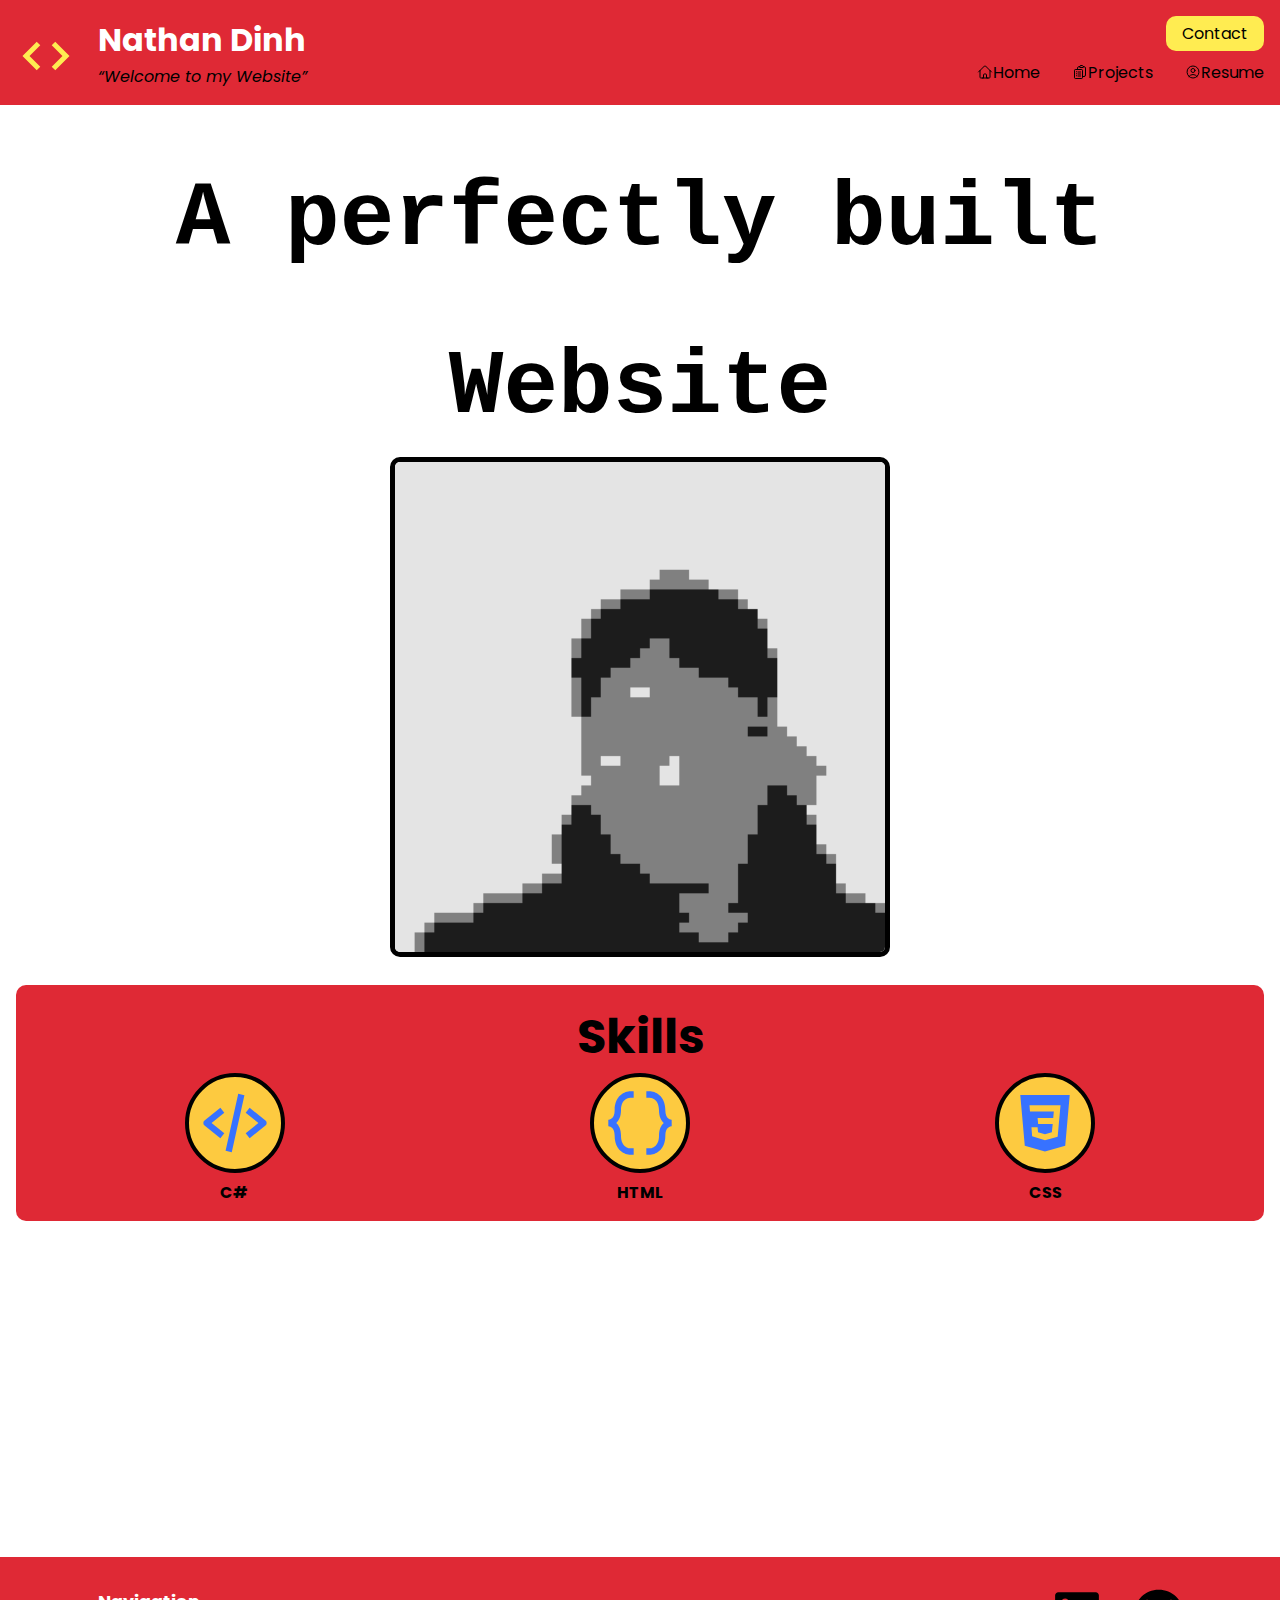
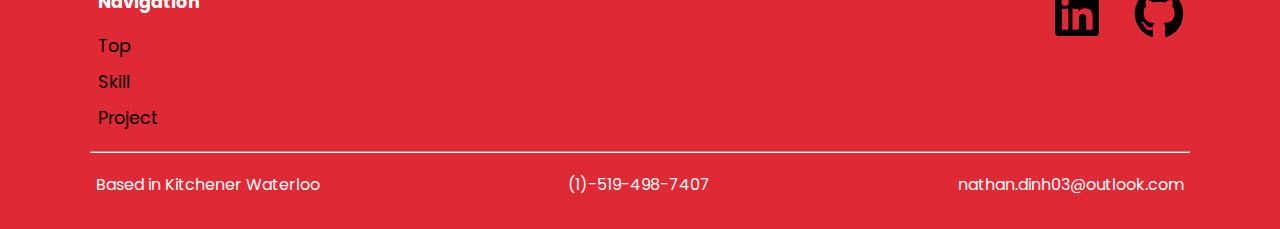
<file: Page/index.html>
<!DOCTYPE html>
<html lang="en">
  <head>
    <link rel="stylesheet" href="../CSS/Defualt.css" />
    <link rel="stylesheet" href="../CSS/index.css" />
    <title>Nathan Dinh</title>
  </head>
  <body>
    <div class="Top-Header">
      <header class="Header-Name">
        <div class="Logo-Container">
          <svg
            xmlns="http://www.w3.org/2000/svg"
            width="60"
            height="60"
            viewBox="0 0 24 24"
            style="fill: #ffec51"
          >
            <path
              d="M8.293 6.293 2.586 12l5.707 5.707 1.414-1.414L5.414 12l4.293-4.293zm7.414 11.414L21.414 12l-5.707-5.707-1.414 1.414L18.586 12l-4.293 4.293z"
            ></path>
          </svg>
        </div>
        <div>
          <h1>Nathan Dinh</h1>
          <div class="Header-Intro">
            <i><q>Welcome to my Website</q></i>
          </div>
        </div>
      </header>

      <div class="Navigation-Content">
        <div class="Navigation-Contact">
          <a href="#">Contact</a>
        </div>
        <nav>
          <ul class="Navigation-Main">
            <li class="Navigation-Link">
              <div>
                <svg
                  xmlns="http://www.w3.org/2000/svg"
                  fill="none"
                  viewBox="0 0 24 24"
                  stroke-width="1.5"
                  stroke="currentColor"
                  class="w-6 h-6"
                >
                  <path
                    stroke-linecap="round"
                    stroke-linejoin="round"
                    d="M2.25 12l8.954-8.955c.44-.439 1.152-.439 1.591 0L21.75 12M4.5 9.75v10.125c0 .621.504 1.125 1.125 1.125H9.75v-4.875c0-.621.504-1.125 1.125-1.125h2.25c.621 0 1.125.504 1.125 1.125V21h4.125c.621 0 1.125-.504 1.125-1.125V9.75M8.25 21h8.25"
                  />
                </svg>
              </div>
              <div>
                <a href="#">Home</a>
              </div>
            </li>
            <li class="Navigation-Link">
              <div>
                <svg
                  xmlns="http://www.w3.org/2000/svg"
                  fill="none"
                  viewBox="0 0 24 24"
                  stroke-width="1.5"
                  stroke="currentColor"
                  class="w-6 h-6"
                >
                  <path
                    stroke-linecap="round"
                    stroke-linejoin="round"
                    d="M9 12h3.75M9 15h3.75M9 18h3.75m3 .75H18a2.25 2.25 0 002.25-2.25V6.108c0-1.135-.845-2.098-1.976-2.192a48.424 48.424 0 00-1.123-.08m-5.801 0c-.065.21-.1.433-.1.664 0 .414.336.75.75.75h4.5a.75.75 0 00.75-.75 2.25 2.25 0 00-.1-.664m-5.8 0A2.251 2.251 0 0113.5 2.25H15c1.012 0 1.867.668 2.15 1.586m-5.8 0c-.376.023-.75.05-1.124.08C9.095 4.01 8.25 4.973 8.25 6.108V8.25m0 0H4.875c-.621 0-1.125.504-1.125 1.125v11.25c0 .621.504 1.125 1.125 1.125h9.75c.621 0 1.125-.504 1.125-1.125V9.375c0-.621-.504-1.125-1.125-1.125H8.25zM6.75 12h.008v.008H6.75V12zm0 3h.008v.008H6.75V15zm0 3h.008v.008H6.75V18z"
                  />
                </svg>
              </div>
              <a href="#">Projects</a>
            </li>
            <li class="Navigation-Link">
              <div>
                <svg
                  xmlns="http://www.w3.org/2000/svg"
                  fill="none"
                  viewBox="0 0 24 24"
                  stroke-width="1.5"
                  stroke="currentColor"
                  class="w-6 h-6"
                >
                  <path
                    stroke-linecap="round"
                    stroke-linejoin="round"
                    d="M17.982 18.725A7.488 7.488 0 0012 15.75a7.488 7.488 0 00-5.982 2.975m11.963 0a9 9 0 10-11.963 0m11.963 0A8.966 8.966 0 0112 21a8.966 8.966 0 01-5.982-2.275M15 9.75a3 3 0 11-6 0 3 3 0 016 0z"
                  />
                </svg>
              </div>
              <a href="#">Resume</a>
            </li>
          </ul>
        </nav>
      </div>
    </div>

    <!--Main-->
    <div class="Full-Container">
      <main>
        <div class="Block-One">
          <div class="Quote">
            <h1><code>A perfectly built Website</code></h1>
          </div>
          <div class="Picture">
            <img src="../Images/BadPicture.jpg" alt="#" class="BadPicture" />
          </div>
        </div>

        <div class="Block-Two">
          <div class="Sub-Header">
            <h1>Skills</h1>
          </div>
          <div class="Skill One">
            <svg
              xmlns="http://www.w3.org/2000/svg"
              width="100"
              height="100"
              viewBox="0 0 24 24"
              style="fill: #3772ff"
              class="Skill-Icon"
            >
              <path
                d="m7.375 16.781 1.25-1.562L4.601 12l4.024-3.219-1.25-1.562-5 4a1 1 0 0 0 0 1.562l5 4zm9.25-9.562-1.25 1.562L19.399 12l-4.024 3.219 1.25 1.562 5-4a1 1 0 0 0 0-1.562l-5-4zm-1.649-4.003-4 18-1.953-.434 4-18z"
              ></path>
            </svg>
            <h2>C#</h2>
          </div>
          <div class="Skill Two">
            <svg
              xmlns="http://www.w3.org/2000/svg"
              width="100"
              height="100"
              viewBox="0 0 24 24"
              style="fill: #3772ff"
              class="Skill-Icon"
            >
              <path
                d="M9 22h1v-2h-.989C8.703 19.994 6 19.827 6 16c0-1.993-.665-3.246-1.502-4C5.335 11.246 6 9.993 6 8c0-3.827 2.703-3.994 3-4h1V2H8.998C7.269 2.004 4 3.264 4 8c0 2.8-1.678 2.99-2.014 3L2 13c.082 0 2 .034 2 3 0 4.736 3.269 5.996 5 6zm13-11c-.082 0-2-.034-2-3 0-4.736-3.269-5.996-5-6h-1v2h.989c.308.006 3.011.173 3.011 4 0 1.993.665 3.246 1.502 4-.837.754-1.502 2.007-1.502 4 0 3.827-2.703 3.994-3 4h-1v2h1.002C16.731 21.996 20 20.736 20 16c0-2.8 1.678-2.99 2.014-3L22 11z"
              ></path>
            </svg>
            <h2>HTML</h2>
          </div>
          <div class="Skill Three">
            <svg
              xmlns="http://www.w3.org/2000/svg"
              width="100"
              height="100"
              viewBox="0 0 24 24"
              style="fill: #3772ff"
              class="Skill-Icon"
            >
              <path
                d="M4.192 3.143h15.615l-1.42 16.034-6.404 1.812-6.369-1.813L4.192 3.143zM16.9 6.424l-9.8-.002.158 1.949 7.529.002-.189 2.02H9.66l.179 1.913h4.597l-.272 2.62-2.164.598-2.197-.603-.141-1.569h-1.94l.216 2.867L12 17.484l3.995-1.137.905-9.923z"
              ></path>
            </svg>
            <h2>CSS</h2>
          </div>
        </div>

        <div class="Block-Three"></div>

        <div class="Block-Four"></div>
      </main>
    </div>

    <!--Footer-->
    <footer>

      <div class="Section-One">
        <h2 class="Footer-SubHeader" >Navigation</h2>
        <a href="#Top-Header" class="Footer-Link">Top</a>
        <a href="#" class="Footer-Link">Skill</a>
        <a href="#" class="Footer-Link">Project</a>
      </div>

      <div class="Section-Two">
        <a href="#">
          <svg xmlns="http://www.w3.org/2000/svg" viewBox="0 0 448 512" class="Footer-Icon"><!--! Font Awesome Pro 6.2.1 by @fontawesome - https://fontawesome.com License - https://fontawesome.com/license (Commercial License) Copyright 2022 Fonticons, Inc. --><path d="M416 32H31.9C14.3 32 0 46.5 0 64.3v383.4C0 465.5 14.3 480 31.9 480H416c17.6 0 32-14.5 32-32.3V64.3c0-17.8-14.4-32.3-32-32.3zM135.4 416H69V202.2h66.5V416zm-33.2-243c-21.3 0-38.5-17.3-38.5-38.5S80.9 96 102.2 96c21.2 0 38.5 17.3 38.5 38.5 0 21.3-17.2 38.5-38.5 38.5zm282.1 243h-66.4V312c0-24.8-.5-56.7-34.5-56.7-34.6 0-39.9 27-39.9 54.9V416h-66.4V202.2h63.7v29.2h.9c8.9-16.8 30.6-34.5 62.9-34.5 67.2 0 79.7 44.3 79.7 101.9V416z"/></svg>
        </a>
        
        <a href="#">
          <svg xmlns="http://www.w3.org/2000/svg" viewBox="0 0 496 512" class="Footer-Icon"><!--! Font Awesome Pro 6.2.1 by @fontawesome - https://fontawesome.com License - https://fontawesome.com/license (Commercial License) Copyright 2022 Fonticons, Inc. --><path d="M165.9 397.4c0 2-2.3 3.6-5.2 3.6-3.3.3-5.6-1.3-5.6-3.6 0-2 2.3-3.6 5.2-3.6 3-.3 5.6 1.3 5.6 3.6zm-31.1-4.5c-.7 2 1.3 4.3 4.3 4.9 2.6 1 5.6 0 6.2-2s-1.3-4.3-4.3-5.2c-2.6-.7-5.5.3-6.2 2.3zm44.2-1.7c-2.9.7-4.9 2.6-4.6 4.9.3 2 2.9 3.3 5.9 2.6 2.9-.7 4.9-2.6 4.6-4.6-.3-1.9-3-3.2-5.9-2.9zM244.8 8C106.1 8 0 113.3 0 252c0 110.9 69.8 205.8 169.5 239.2 12.8 2.3 17.3-5.6 17.3-12.1 0-6.2-.3-40.4-.3-61.4 0 0-70 15-84.7-29.8 0 0-11.4-29.1-27.8-36.6 0 0-22.9-15.7 1.6-15.4 0 0 24.9 2 38.6 25.8 21.9 38.6 58.6 27.5 72.9 20.9 2.3-16 8.8-27.1 16-33.7-55.9-6.2-112.3-14.3-112.3-110.5 0-27.5 7.6-41.3 23.6-58.9-2.6-6.5-11.1-33.3 2.6-67.9 20.9-6.5 69 27 69 27 20-5.6 41.5-8.5 62.8-8.5s42.8 2.9 62.8 8.5c0 0 48.1-33.6 69-27 13.7 34.7 5.2 61.4 2.6 67.9 16 17.7 25.8 31.5 25.8 58.9 0 96.5-58.9 104.2-114.8 110.5 9.2 7.9 17 22.9 17 46.4 0 33.7-.3 75.4-.3 83.6 0 6.5 4.6 14.4 17.3 12.1C428.2 457.8 496 362.9 496 252 496 113.3 383.5 8 244.8 8zM97.2 352.9c-1.3 1-1 3.3.7 5.2 1.6 1.6 3.9 2.3 5.2 1 1.3-1 1-3.3-.7-5.2-1.6-1.6-3.9-2.3-5.2-1zm-10.8-8.1c-.7 1.3.3 2.9 2.3 3.9 1.6 1 3.6.7 4.3-.7.7-1.3-.3-2.9-2.3-3.9-2-.6-3.6-.3-4.3.7zm32.4 35.6c-1.6 1.3-1 4.3 1.3 6.2 2.3 2.3 5.2 2.6 6.5 1 1.3-1.3.7-4.3-1.3-6.2-2.2-2.3-5.2-2.6-6.5-1zm-11.4-14.7c-1.6 1-1.6 3.6 0 5.9 1.6 2.3 4.3 3.3 5.6 2.3 1.6-1.3 1.6-3.9 0-6.2-1.4-2.3-4-3.3-5.6-2z"/></svg>
        </a>
        
      </div>

      <div class="Section-Three">
        <hr>
      </div>

      <div class="Section-Four">
        <p>Based in Kitchener Waterloo</p>
        <p>(1)-519-498-7407</p>
        <p>nathan.dinh03@outlook.com</p>
      </div>
    </footer>
  </body>
</html>
</file>
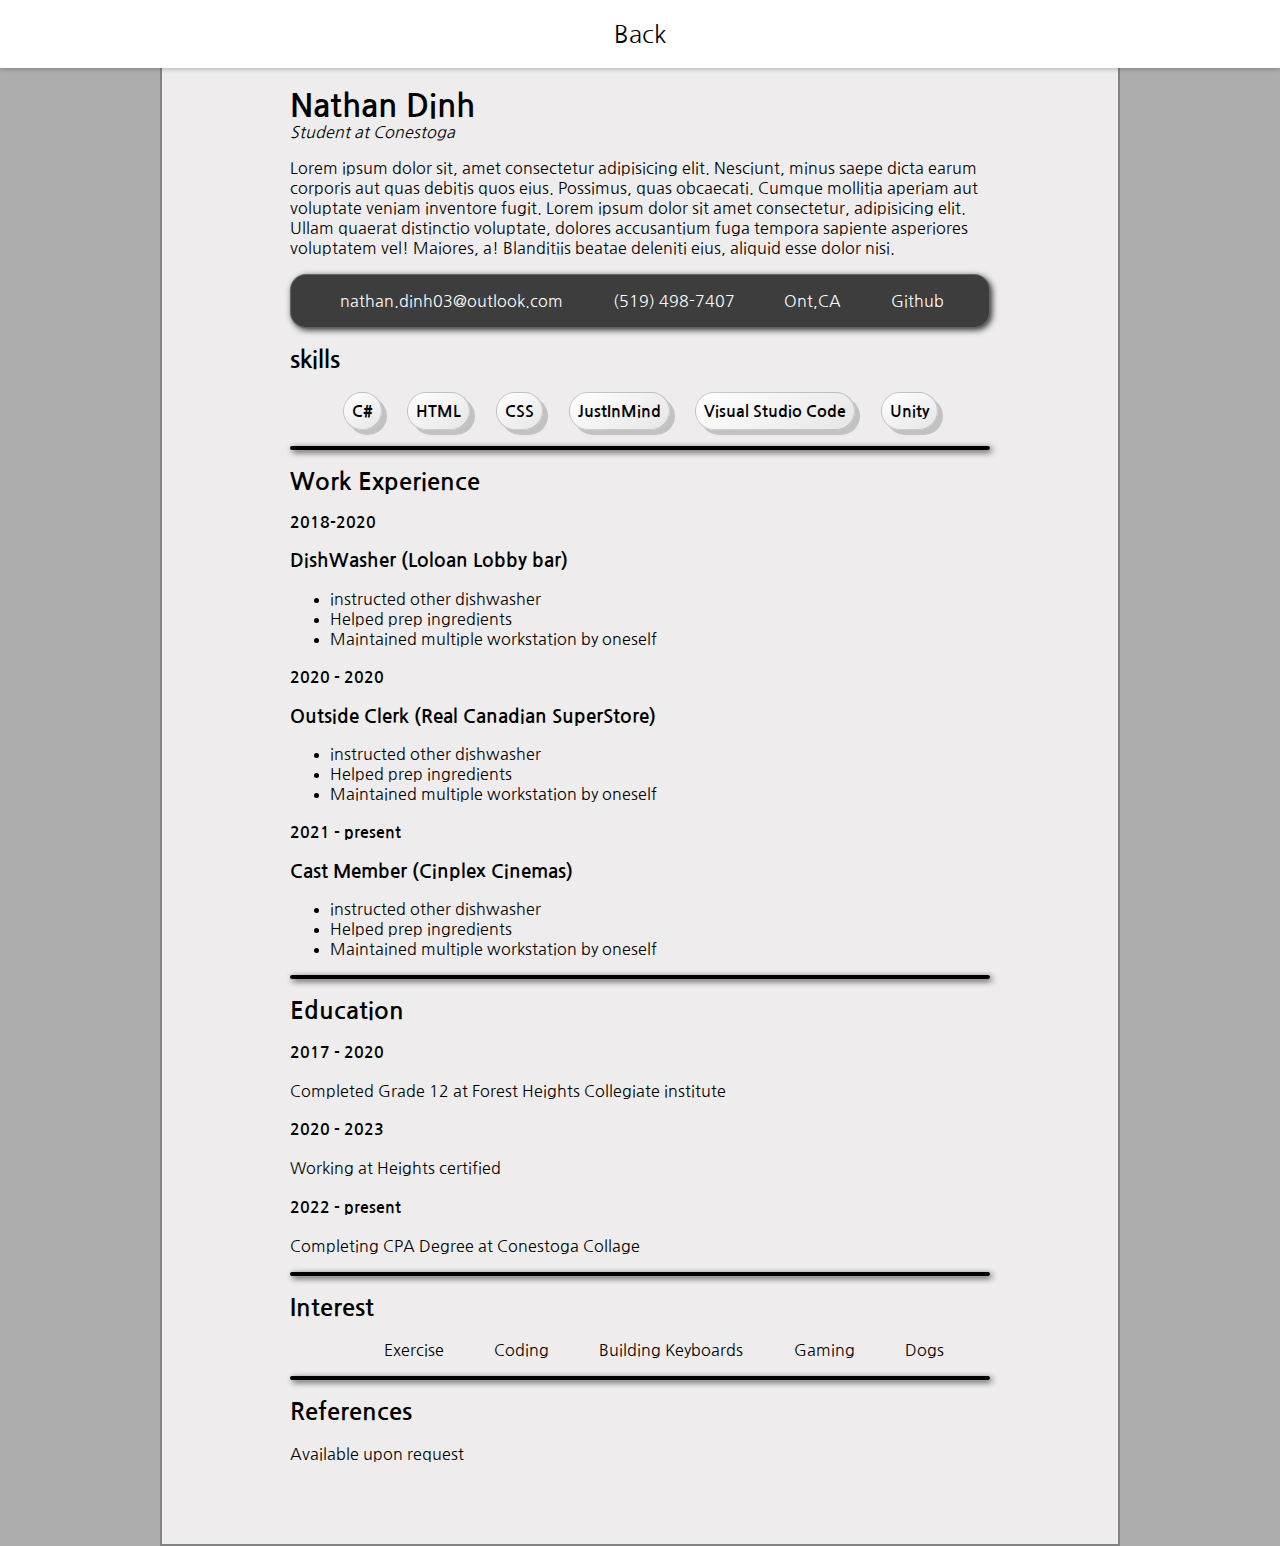
<file: AboutMe/Resume.html>
<!DOCTYPE html>
<html lang="en">
  <head>
    <title>Resume</title>
    <link rel="stylesheet" href="StyleSheet/style.css" />
    <link rel="stylesheet" href="https://cdnjs.cloudflare.com/ajax/libs/font-awesome/6.2.0/css/all.min.css" integrity="sha512-xh6O/CkQoPOWDdYTDqeRdPCVd1SpvCA9XXcUnZS2FmJNp1coAFzvtCN9BmamE+4aHK8yyUHUSCcJHgXloTyT2A==" crossorigin="anonymous" referrerpolicy="no-referrer" />
  </head>

  <body>
    <header class="Navagation">
        <a href="./Main.html">Back</a>
    </header>
    <main>
        <div id="top">
            <h1 id="Name">Nathan Dinh</h1>
            <i>Student at Conestoga</i>
            <p>
              Lorem ipsum dolor sit, amet consectetur adipisicing elit. Nesciunt,
              minus saepe dicta earum corporis aut quas debitis quos eius. Possimus,
              quas obcaecati. Cumque mollitia aperiam aut voluptate veniam inventore
              fugit. Lorem ipsum dolor sit amet consectetur, adipisicing elit. Ullam
              quaerat distinctio voluptate, dolores accusantium fuga tempora sapiente
              asperiores voluptatem vel! Maiores, a! Blanditiis beatae deleniti eius,
              aliquid esse dolor nisi.
            </p>
        </div>
          <nav>
            <p><a href="#"><i class="fa-regular fa-envelope"></i>&nbsp;nathan.dinh03@outlook.com</a></p>   
            <p><a href="#"><i class="fa-solid fa-phone"></i>&nbsp;(519) 498-7407</a></p>
            <p><a href="#"><i class="fa-solid fa-location-pin"></i>&nbsp;Ont,CA</a></p>
            <p><a href="https://github.com/Nathan-Dinh"><i class="fa-brands fa-github"></i>&nbsp;Github</a></p>
          </nav>
      <div>
        <h2>skills</h2>
        <ul id="skills">
          <li><b>C#</b></li>
          <li><b>HTML</b></li>
          <li><b>CSS</b></li>
          <li><b>JustInMind</b></li>
          <li><b>Visual&nbsp;Studio&nbsp;Code</b></li>
          <li><b>Unity</b></li>
        </ul>
      </div>
      <hr />
      <div id="Experience">
        <h2>Work Experience</h2>
        <h4>2018-2020</h3>
        <h3>DishWasher (Loloan Lobby bar)</h2>
        <ol>
          <li>instructed other dishwasher</li>
          <li>Helped prep ingredients</li>
          <li>Maintained multiple workstation by oneself</li>
        </ol>

        <h4>2020 - 2020</h3>
        <h3>Outside Clerk (Real Canadian SuperStore)</h2>
        <ol>
          <li>instructed other dishwasher</li>
          <li>Helped prep ingredients</li>
          <li>Maintained multiple workstation by oneself</li>
        </ol>

        <h4>2021 - present</h3>
        <h3>Cast Member (Cinplex Cinemas)</h2>
        <ol>
          <li>instructed other dishwasher</li>
          <li>Helped prep ingredients</li>
          <li>Maintained multiple workstation by oneself</li>
        </ol>
      </div>
      <hr />
      <div id="Education">
        <h2>Education</h2>
        <h4>2017 - 2020</h3>
        <p>Completed Grade 12 at Forest Heights Collegiate institute</p>
        <h4>2020 - 2023</h3>
        <p>Working at Heights certified</p>
        <h4>2022 - present</h4>
        <p>Completing CPA Degree at Conestoga Collage</p>
      </div>
      <hr />
      <div>
        <h2>Interest</h2>
        <ul id="Interest">
          <li><i class="fa-solid fa-dumbbell"></i>&nbsp; Exercise</li>
          <li><i class="fa-solid fa-terminal"></i>&nbsp;Coding</li>
          <li><i class="fa-regular fa-keyboard"></i>&nbsp;Building Keyboards</li>
          <li><i class="fa-solid fa-headset"></i>&nbsp;Gaming</li>
          <li><i class="fa-solid fa-dog"></i>&nbsp;Dogs</li>
        </ul>
      </div>
      <hr />
      <div id="Reference">
        <h2>References</h2>
        <p>Available upon request</p>
      </div>
    </main>
  </body>
</html>
</file>
<file: CSS/Defualt.css>
@import url('https://fonts.googleapis.com/css2?family=Poppins&display=swap');

*{
    box-sizing: border-box;
    font-size: inherit;
    margin: 0;
    padding: 0; 
}

a{
    text-decoration: none;
    color: black;
}

a:hover{
    color: white;
}

.Full-Container{
    margin: 1em 1em;
    font-family: 'Poppins', sans-serif;
}

hr{
    background-color: black;
    width: 100%;
}
</file>
<file: CSS/index.css>
/* Top Header portion*/
.Top-Header {
  display: flex;
  position: sticky;
  top: 0;
  background-color: #df2935;
  font-family: "Poppins", sans-serif;
  padding: 1em 1em 1em 1em;
}

.Header-Name {
  font-size: 2em;
  color: white;
  display: flex;
}

.Header-Intro {
  font-size: 0.5em;
  color: black;
}

.Navigation-Content {
  font-size: 1rem;
  margin-left: auto;
  text-align: right;
}

.Navigation-Contact {
  background-color: #ffec51;
  border-radius: 10px;
  color: black;
  padding: 0.3em 1em;
  max-width: fit-content;
  margin-left: auto;
  margin-bottom: 0.6em;
}

.Navigation-Main {
  display: flex;
}

.Navigation-Link {
  display: flex;
  justify-content: center;
  list-style: none;
  margin-left: 2em;
  margin-top: auto;
}

.Logo-Container {
  width: 50px;
  height: 50px;
  margin-right: 1em;
}

.Logo-Container {
  margin-top: 10px;
}

.w-6 {
  height: 1em;
  width: 1em;
  margin-top: 4px;
}

/*Main*/
/*Block-One*/
.Block-One {
  max-height: 50em;
  display: flex;
  flex-direction: column;
  margin-bottom: 4em;
}

.BadPicture {
  border: 5px solid black;
  border-radius: 10px;
  width: 500px;
  height: 500px;
}

.Picture {
  margin: auto;
}

.Quote {
  font-size: 7em;
  text-align: center;
}
/*Block-Two*/
.Block-Two {
  background-color: #df2935;
  border-radius: 10px;
  padding: 1em;
  display: grid;
  grid-template-areas:
    "Sub-Header Sub-Header Sub-Header"
    "One Two Three";
}

.Sub-Header {
  grid-area: Sub-Header;
  font-size: 3em;
  text-align: center;
}

.Skill {
  font-size: 1em;
  margin: 0 auto;
  text-align: center;
}

.One {
  grid-area: One;
}

.Two {
  grid-area: Two;
}

.Three {
  grid-area: Three;
}

.Skill-Icon {
  background-color: #fdca40;
  border: 4px solid black;
  border-radius: 100%;
  padding: 0.5em;
}

/*Block-Four*/
.Block-Four {
  height: 20em;
}

/*Footer*/
footer {
  font-family: "Poppins", sans-serif;
  display: grid;
  grid-template-areas: 
  "FooterOne  . . . . FooterTwo"
  " FooterThree FooterThree FooterThree FooterThree FooterThree FooterThree "
  "FooterFour FooterFour FooterFour FooterFour FooterFour FooterFour"
  ;
  height: 17em;
  width: 100%;
  padding: 2em 5em;
  background-color: #df2935;
}

.Section-One{
grid-area: FooterOne;
display: flex;
flex-direction: column;
margin-left: 1em;
font-size: 1.1em;
width: 2em;
}

.Footer-SubHeader{
  margin-bottom: 1em;
  color: white;
}

.Footer-Link{
margin-bottom: 10px;
}

.Section-Two{
  grid-area: FooterTwo;
  display: flex;
  justify-content: right;
}

.Section-Three{
  grid-area: FooterThree;
  margin: 10px;
  height: 10px;
}

.Section-Four{
  grid-area: FooterFour;
  display: flex;
  justify-content: space-between;
  margin: 0 1em;
  color: white;
}

.Footer-Icon{
  width: 50px;
  height: 50px;
  margin: 0 1em;
}

/*Media query*/
</file>
<file: AboutMe/StyleSheet/style.css>
@import url("https://fonts.googleapis.com/css2?family=Nanum+Gothic&display=swap");
* {
  box-sizing: border-box;
  font-family: "Nanum Gothic", sans-serif;
}

body {
  margin: 0;
  padding: 0;
}

html {
  background-color: rgb(173, 173, 173);
}

main {
  padding: 3em 8em 4em 8em;
  margin: 0;
  background-color: rgb(238, 236, 236);
  margin-left: 10em;
  margin-right: 10em;
  border: 2px solid rgba(24, 24, 24, 0.5);
}

nav {
  border-radius: 1em;
  background-color: rgb(61, 61, 61);
  border: 0.1em solid rgba(255, 255, 255, 0.2);
  display: flex;
  justify-content: space-evenly;
  box-shadow: 2px 2px 6px 0 rgb(0 0 0 / 80%);
}

nav p {
  color: white;
}

nav p a {
  text-decoration: none;
  color: white;
}

a:hover {
  color: #f1a3a3;
}

#skills {
  display: flex;
  list-style: none;
}

#skills li {
  font-size: 1em;
  color: black;
  border: 0.1em solid rgba(20, 20, 20, 0.2);
  padding: 0.5em;
  margin: 0 0.8em 0 0.8em;
  border-radius: 120px;
  background: linear-gradient(145deg, #ffffff, #e6e6e6);
  box-shadow: 5px 5px 0px #c2c2c2, 5px 5px 0px #ffffff;
}

#Interest {
  display: flex;
  justify-content: space-evenly;
}

#Interest {
  list-style: none;
}

#Name {
  font-size: 3;
  margin-bottom: 0;
}

hr {
  border: 2px solid black;
  border-radius: 5px;
  box-shadow: 2px 2px 6px 0 rgb(0 0 0 / 80%);
}

header {
  box-sizing: border-box;
  position: absolute !important;
  top: 0;
  width: 100%;
  z-index: 999990;
  background-color: #fff;
  transition: background 0.2s ease-out;
  border-left: none !important;
  border-top: none !important;
  border-right: none !important;
  box-shadow: 0 1px 5px 0 rgb(0 0 0 / 25%);
}

#top {
  margin-top: 2.5em;
}

#Experience li {
  list-style-type: disc;
}

.Navagation{
  text-align: center;
  font-size: 1.5em;
  padding: 0.8em;
  font-family: 'Lucida Sans', 'Lucida Sans Regular', 'Lucida Grande', 'Lucida Sans Unicode', Geneva, Verdana, sans-serif;
}

.Navagation a{
  text-decoration: none;
  color: black;
}

.Navagation a:hover{
  color: #f1a3a3;
}
</file>
